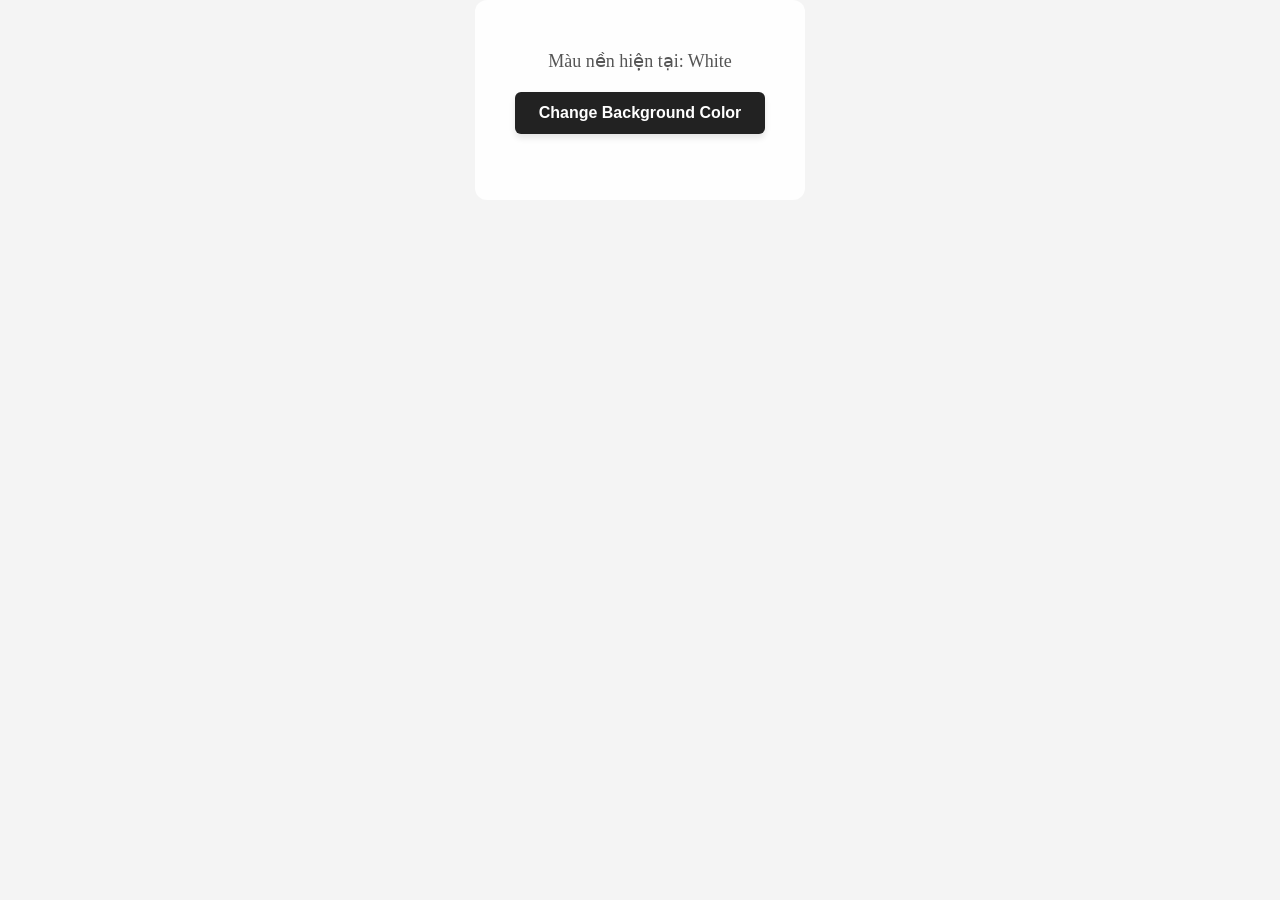
<file: 4.JavaScript-DOM-Fundametals&Form-Vaildation/Baitap10/index.html>
<!doctype html>
<html lang="en">
  <head>
    <meta charset="UTF-8" />
    <meta name="viewport" content="width=device-width, initial-scale=1.0" />
    <title>Document</title>
    <link rel="stylesheet" href="style.css" />
  </head>
  <body>
    <div class="container">
      <p class="color-infor">
        Màu nền hiện tại: <span id="colorName">White</span>
      </p>
      <button id="change-btn">Change Background Color</button>
    </div>

    <script src="main.js"></script>
  </body>
</html>
</file>
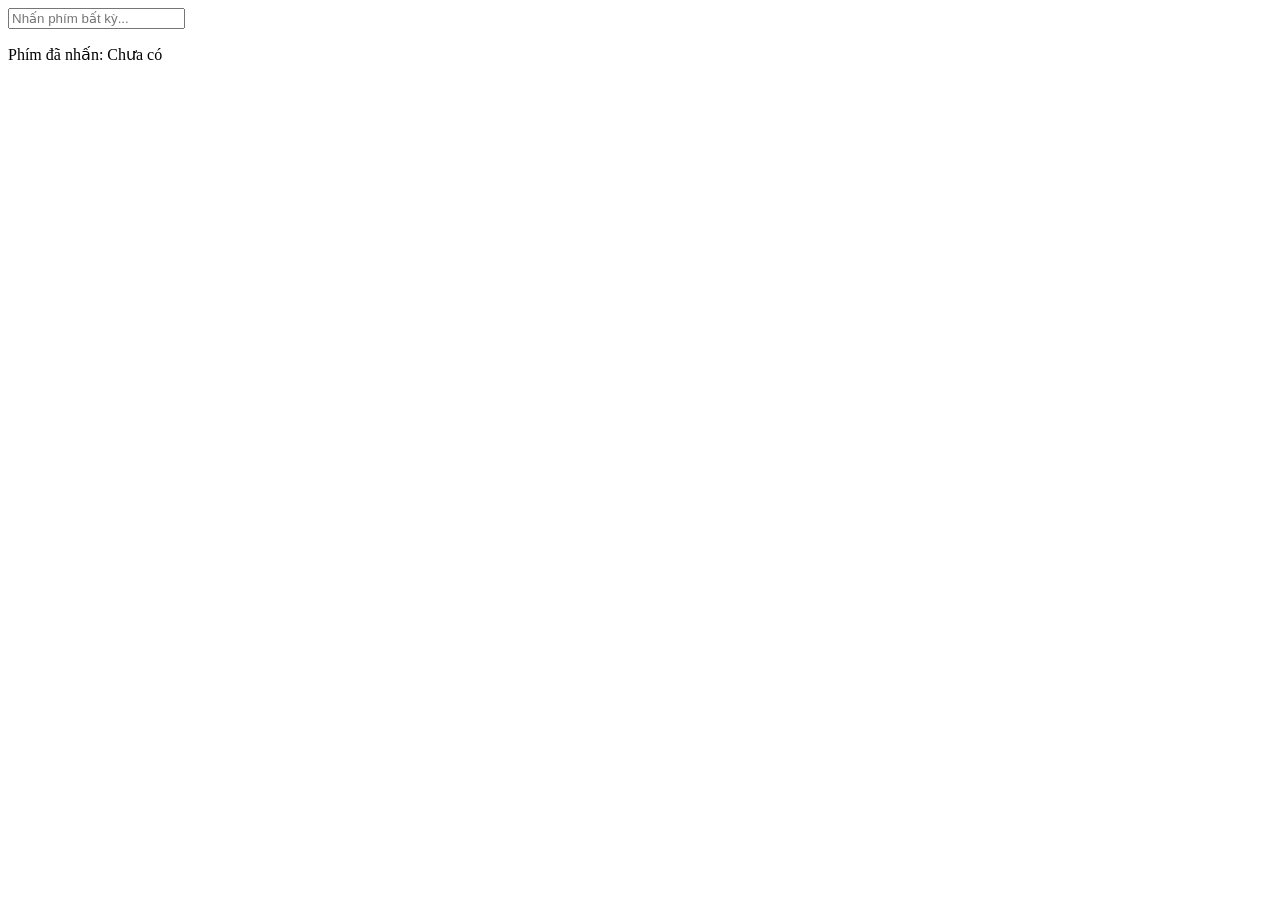
<file: 4.JavaScript-DOM-Fundametals&Form-Vaildation/Baitap5/index.html>
<!DOCTYPE html>
<html lang="en">
<head>
    <meta charset="UTF-8">
    <meta name="viewport" content="width=device-width, initial-scale=1.0">
    <title>Document</title>
</head>
<body>
    
    <input type="text" id="input" placeholder="Nhấn phím bất kỳ...">

    <p id="result">Phím đã nhấn: <span id="key">Chưa có</span></p>

    <script src="main.js"></script>
</body>
</html>
</file>
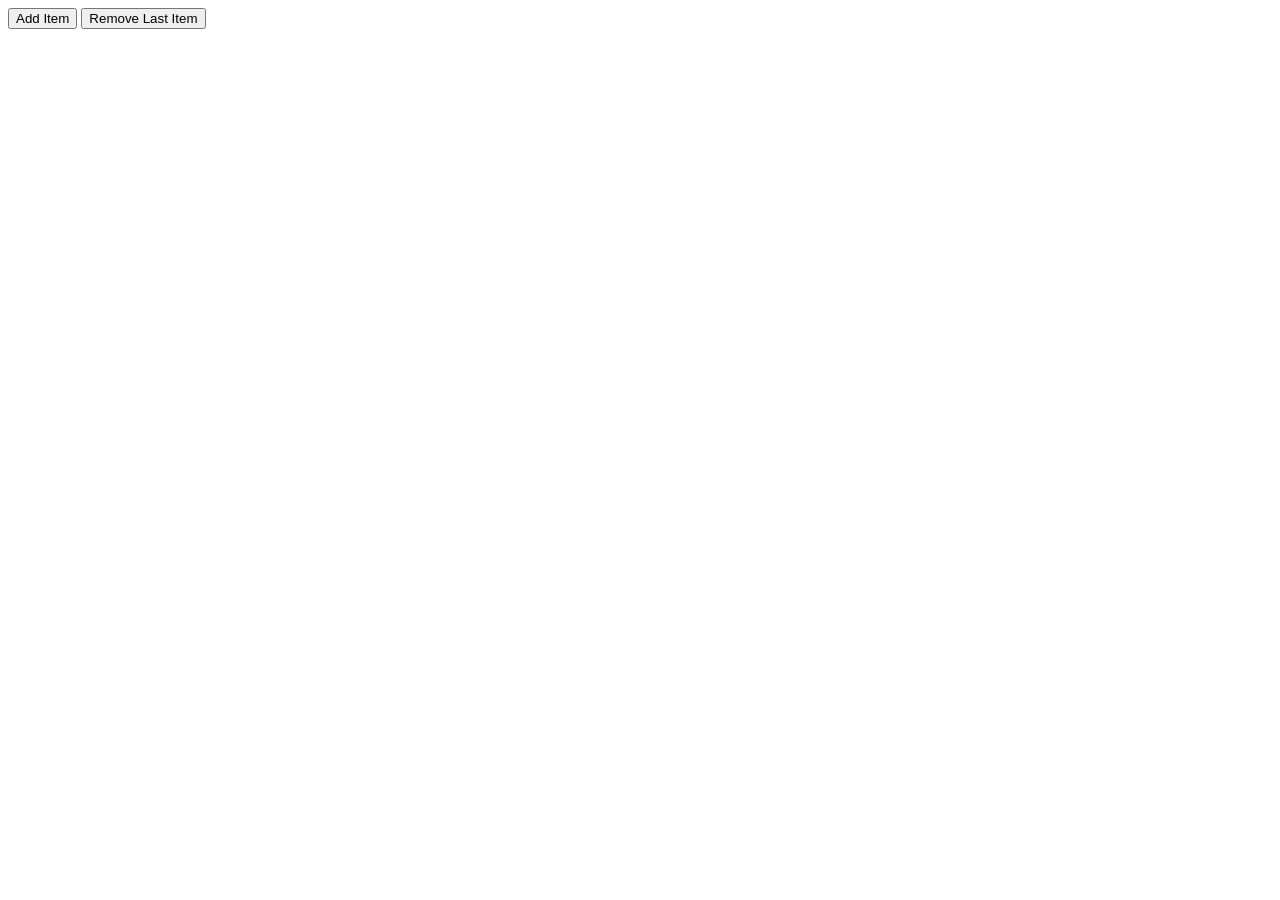
<file: 4.JavaScript-DOM-Fundametals&Form-Vaildation/Baitap6/index.html>
<!DOCTYPE html>
<html lang="en">
<head>
    <meta charset="UTF-8">
    <meta name="viewport" content="width=device-width, initial-scale=1.0">
    <title>Document</title>
</head>
<body>

    <button id="addButton">Add Item</button>
    <button id="removeButton">Remove Last Item</button>

    <ul id="item-List"></ul>
    
    <script src="main.js"></script>
</body>
</html>
</file>
<file: 4.JavaScript-DOM-Fundametals&Form-Vaildation/Baitap10/style.css>
body{margin:0;height:200px;justify-content:center;background-color:#f4f4f4;display:flex;transition:background-color .3s ease}body .container{text-align:center;background:rgba(255,255,255,.9);padding:30px 40px;border-radius:12px}body .container .color-infor{font-size:18px;margin:20px 0;color:#555}body .container #change-btn{padding:12px 24px;font-size:16px;font-weight:bold;background-color:#222;color:#fff;border:none;border-radius:6px;cursor:pointer;box-shadow:0 4px 6px rgba(0,0,0,.1);transition:all .2s}body .container #change-btn:hover{background-color:#444;transform:translateY(-2px)}body .container #change-btn:active{transform:translateY(0)}
</file>
